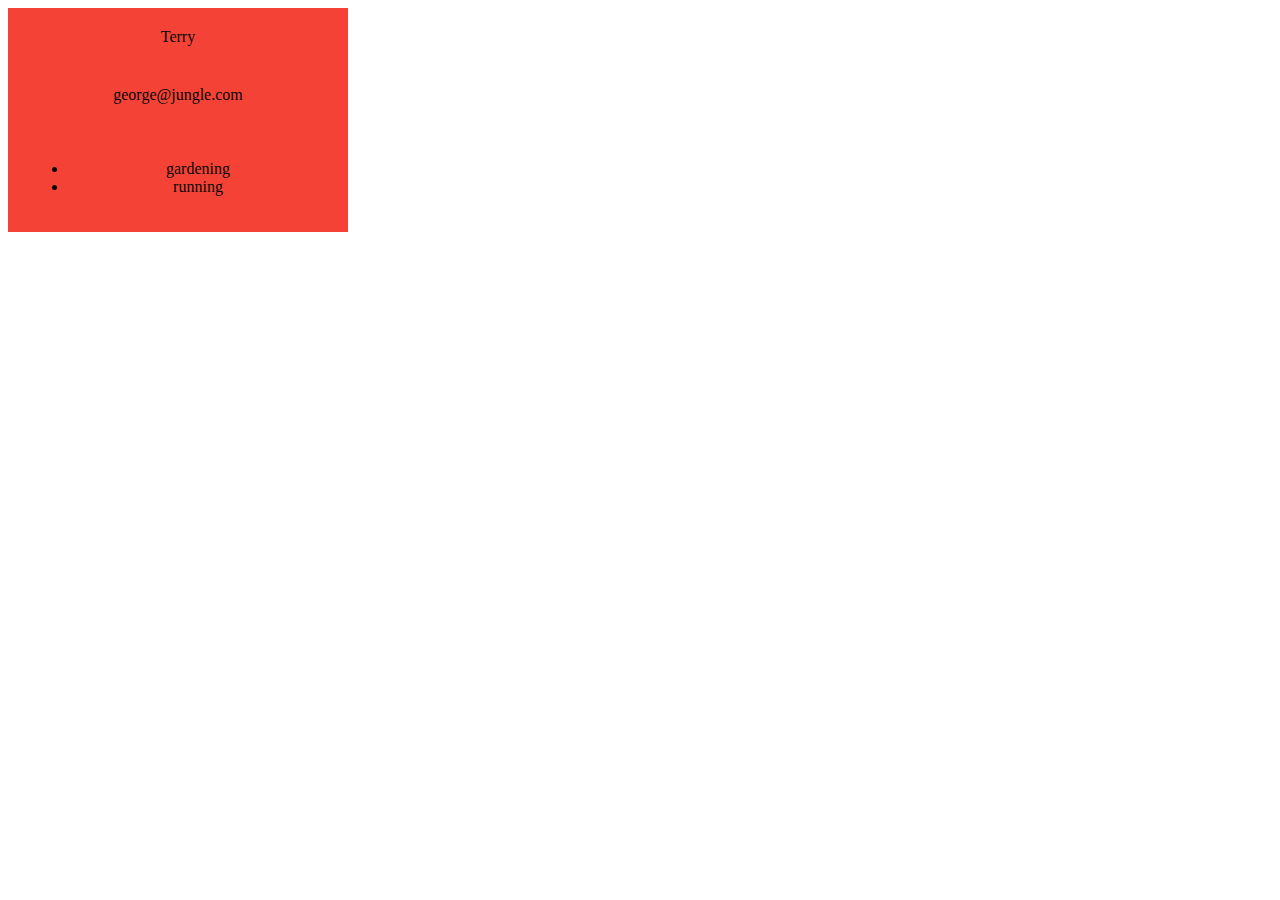
<file: index.html>
<!DOCTYPE html>
<html lang="en">
<head>
    <meta charset="UTF-8">
    <meta name="viewport" content="width=device-width, initial-scale=1.0">
    <meta http-equiv="X-UA-Compatible" content="ie=edge">
    <title>Basics of HTML, CSS and JavaScript</title>
    <script>
        function init() {
            document.getElementById("name").innerHTML = 'Terry';

            let person = {name: 'George', email: 'george@jungle.com'}

            document.getElementById("email").innerHTML = person.email

             // BONUS
             var outputString = '<ul>';
            var hobbies = ['gardening', 'running'];
            for (let index = 0; index < hobbies.length; index++) {
                const element = hobbies[index];

                outputString += '<li>' + element + '</li>'
            }
            outputString += '</ul>';

            document.getElementById("hobbies").innerHTML = outputString;
        }
    </script>
    <style>
        div {
            width: 300px;
            padding: 20px;
            border: 5px;
            background-color: #F44336;
            color: #080808;
            TEXT-ALIGN: center;
        }
        
        </style>
</head>
<body onload="init()">
    <div id="name"></div>
    <div id="email"></div>
    <div id="hobbies"></div>
</body>
</html>
</file>
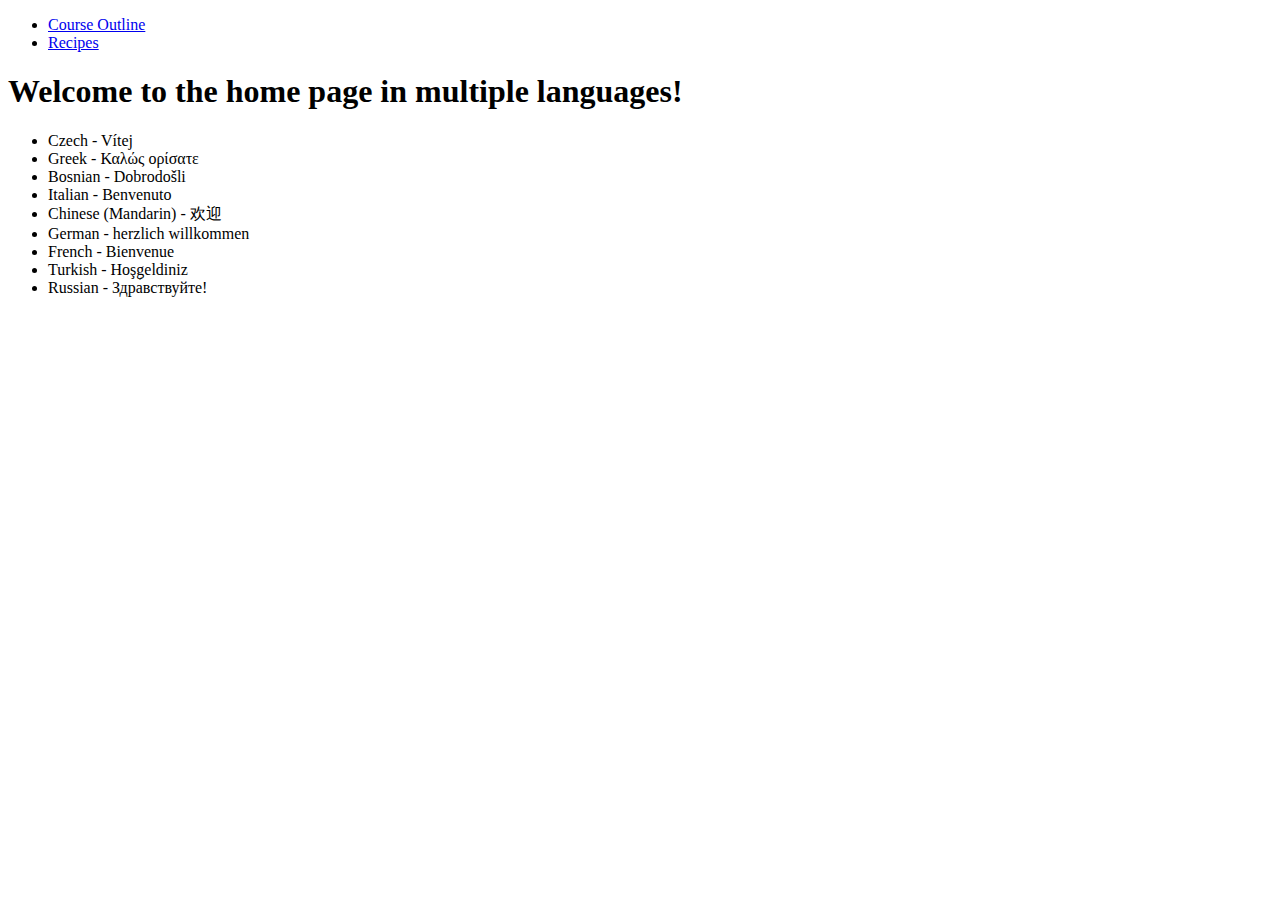
<file: html/index.html>
<!DOCTYPE html>
<html lang="en">
<head>
    <meta charset="UTF-8">
    <!-- <meta charset="ISO-8859-1"> -->
    <meta name="viewport" content="width=device-width, initial-scale=1.0">
    <meta http-equiv="X-UA-Compatible" content="ie=edge">
    <title>Document</title>
    <link rel="icon" href="favicon/favicon.ico" />
</head>
<body>
        <nav>
                <ul>
                    <li>
                        <a href="course-outline.html">Course Outline</a>
                    </li>
                     <li>
                        <a href="recipes.html">Recipes</a>
                    </li>
        
                </ul>
        </nav>
        
        <h1>Welcome to the home page in multiple languages!</h1>
        <ul>
            <li>Czech - Vítej</li>
            <li>Greek - Καλώς ορίσατε</li>
            <li>Bosnian - Dobrodošli</li>
            <li>Italian - Benvenuto</li>
            <li>Chinese (Mandarin) - 欢迎</li>
            <li>German - herzlich willkommen</li>
            <li>French - Bienvenue</li>
            <li>Turkish - Hoşgeldiniz</li>
            <li>Russian - Здра́вствуйте! </li>
        </ul>
</body>
</html>
</file>
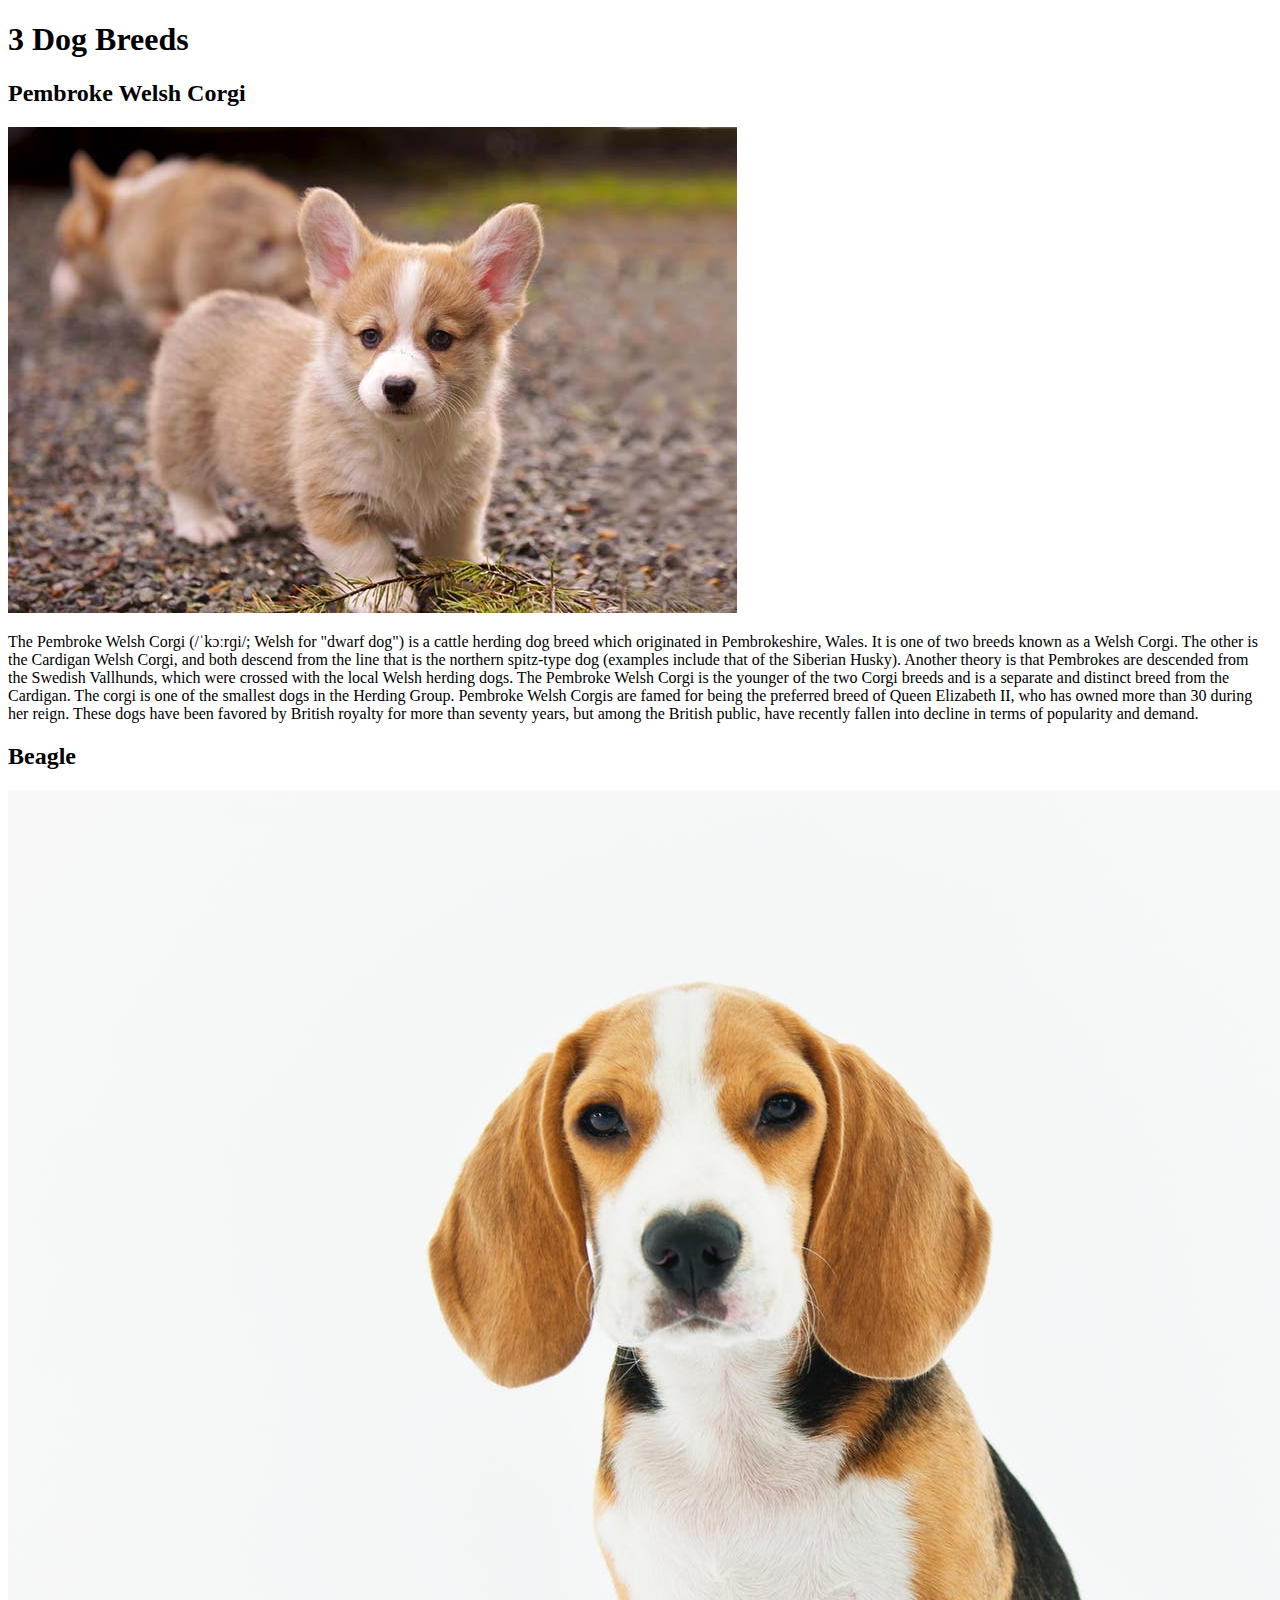
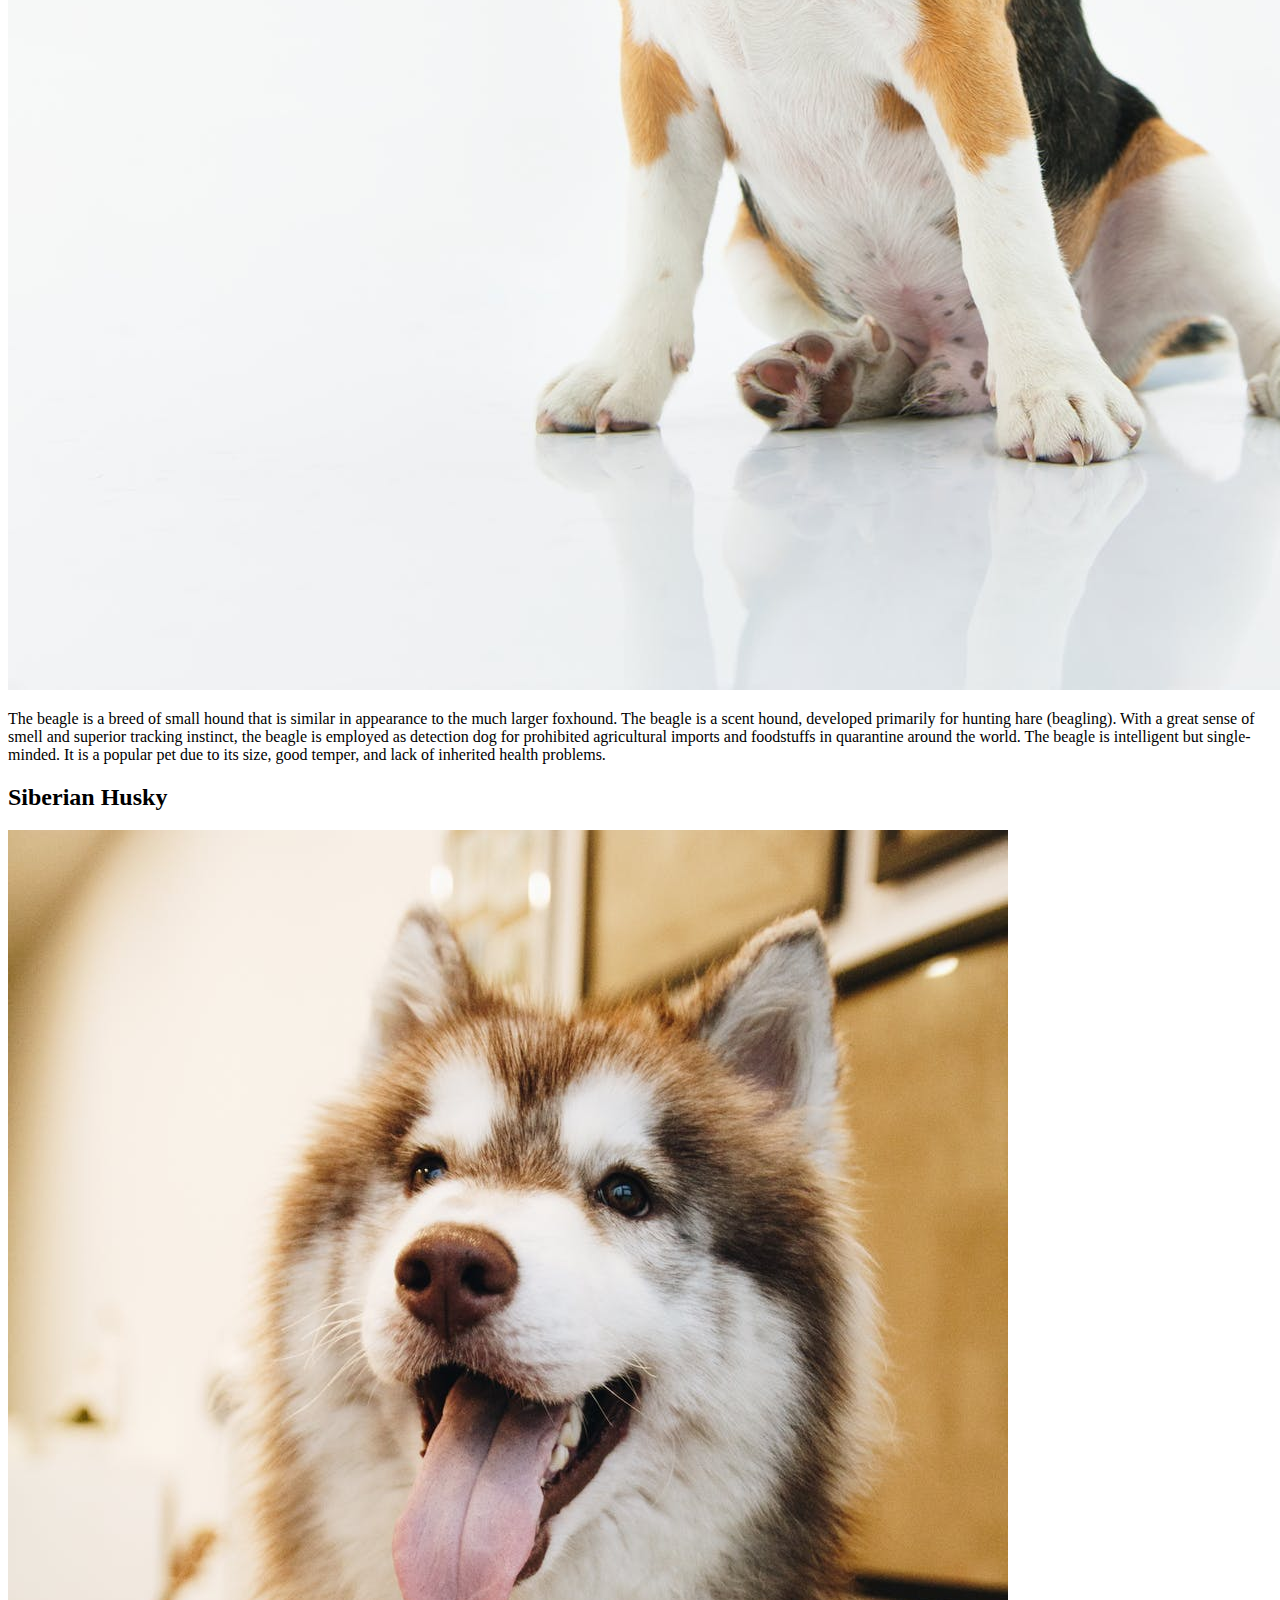
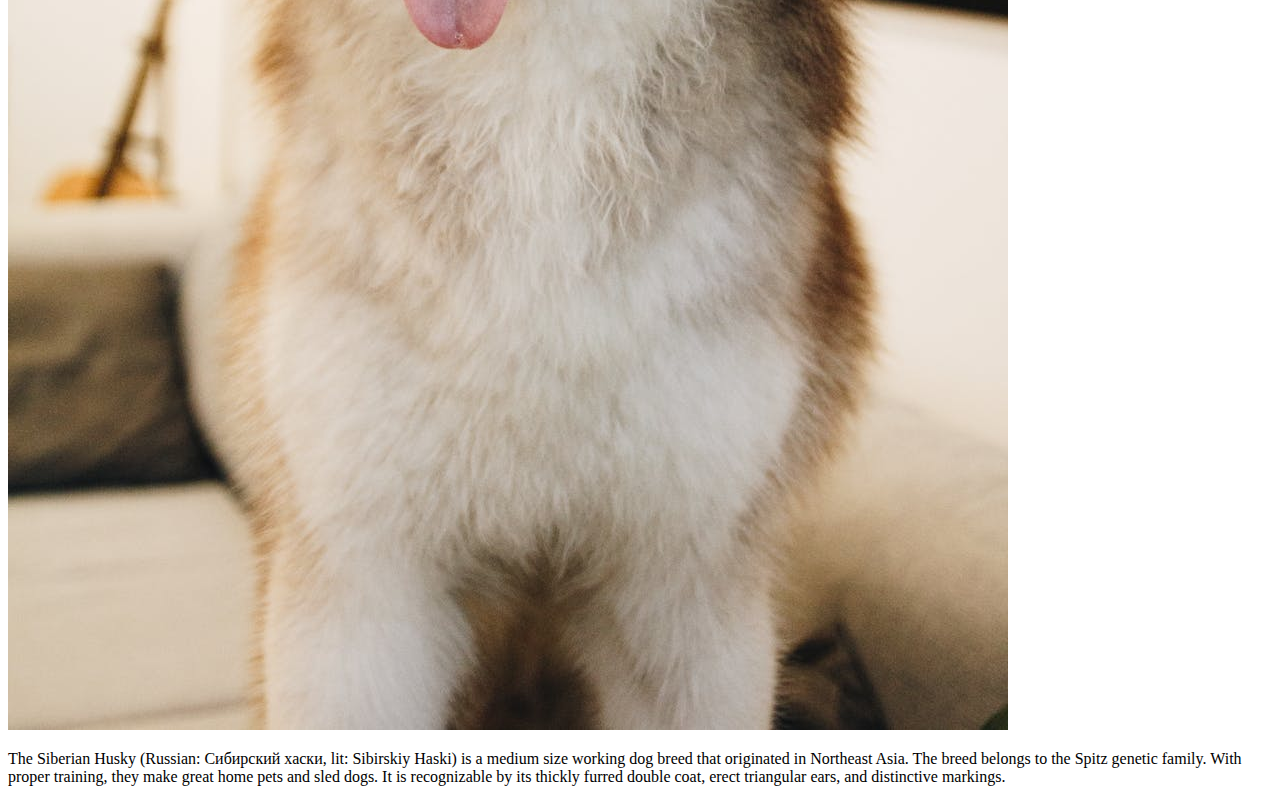
<file: bootstrap/grid.html>
<!doctype html>
<html lang="en">
  <head>
    <!-- Required meta tags -->
    <meta charset="utf-8">
    <meta name="viewport" content="width=device-width, initial-scale=1, shrink-to-fit=no">

    <!-- Bootstrap CSS -->
    <link rel="stylesheet" href="https://stackpath.bootstrapcdn.com/bootstrap/4.2.1/css/bootstrap.min.css" integrity="sha384-GJzZqFGwb1QTTN6wy59ffF1BuGJpLSa9DkKMp0DgiMDm4iYMj70gZWKYbI706tWS" crossorigin="anonymous">

    <title>3 Dog Breeds</title>
  </head>
  <body>
    <h1>3 Dog Breeds</h1>

    <div class="container">
        <div class="row">
            <div class="col-xs-12 col-sm-6 col-md-4">
                <h2>Pembroke Welsh Corgi</h2>
                <img src="img/corgi.jpg" alt="Pembroke Welsh Corgi" class="img-fluid img-thumbnail">
                <p>The Pembroke Welsh Corgi (/ˈkɔːrɡi/; Welsh for "dwarf dog") is a cattle herding dog breed which
                    originated in
                    Pembrokeshire, Wales. It is one of two breeds known as a Welsh Corgi. The other is the Cardigan
                    Welsh
                    Corgi,
                    and both descend from the line that is the northern spitz-type dog (examples include that of the
                    Siberian
                    Husky). Another theory is that Pembrokes are descended from the Swedish Vallhunds, which were
                    crossed
                    with the
                    local Welsh herding dogs. The Pembroke Welsh Corgi is the younger of the two Corgi breeds and is a
                    separate and
                    distinct breed from the Cardigan. The corgi is one of the smallest dogs in the Herding Group.
                    Pembroke
                    Welsh
                    Corgis are famed for being the preferred breed of Queen Elizabeth II, who has owned more than 30
                    during
                    her
                    reign. These dogs have been favored by British royalty for more than seventy years, but among the
                    British
                    public, have recently fallen into decline in terms of popularity and demand.
                </p>
            </div>

            <div class="col-xs-12 col-sm-6 col-md-4">
                <h2>Beagle</h2>
                <img src="img/beagle.jpeg" alt="Beagle" class="img-fluid rounded-circle">
                <p>The beagle is a breed of small hound that is similar in appearance to the much larger foxhound. The
                    beagle is a
                    scent hound, developed primarily for hunting hare (beagling). With a great sense of smell and
                    superior
                    tracking
                    instinct, the beagle is employed as detection dog for prohibited agricultural imports and
                    foodstuffs in
                    quarantine around the world. The beagle is intelligent but single-minded. It is a popular pet due
                    to
                    its size,
                    good temper, and lack of inherited health problems.
                </p>
            </div>
            <div class="col-xs-12 col-sm-6 col-md-4">
                <h2>Siberian Husky</h2>
                <img src="img/husky.jpeg" alt="Siberian Husky" class="img-fluid rounded ">
                <p>The Siberian Husky (Russian: Сибирский хаски, lit: Sibirskiy Haski) is a medium size working dog
                    breed
                    that originated in Northeast Asia. The breed belongs to the Spitz genetic family. With proper
                    training,
                    they make great home pets and sled dogs. It is recognizable by its thickly furred double coat,
                    erect
                    triangular ears, and distinctive markings.
                </p>
            </div>
        </div>
    </div>




    <!-- Optional JavaScript -->
    <!-- jQuery first, then Popper.js, then Bootstrap JS -->
    <script src="https://code.jquery.com/jquery-3.3.1.slim.min.js" integrity="sha384-q8i/X+965DzO0rT7abK41JStQIAqVgRVzpbzo5smXKp4YfRvH+8abtTE1Pi6jizo" crossorigin="anonymous"></script>
    <script src="https://cdnjs.cloudflare.com/ajax/libs/popper.js/1.14.6/umd/popper.min.js" integrity="sha384-wHAiFfRlMFy6i5SRaxvfOCifBUQy1xHdJ/yoi7FRNXMRBu5WHdZYu1hA6ZOblgut" crossorigin="anonymous"></script>
    <script src="https://stackpath.bootstrapcdn.com/bootstrap/4.2.1/js/bootstrap.min.js" integrity="sha384-B0UglyR+jN6CkvvICOB2joaf5I4l3gm9GU6Hc1og6Ls7i6U/mkkaduKaBhlAXv9k" crossorigin="anonymous"></script>
  </body>
</html>
</file>
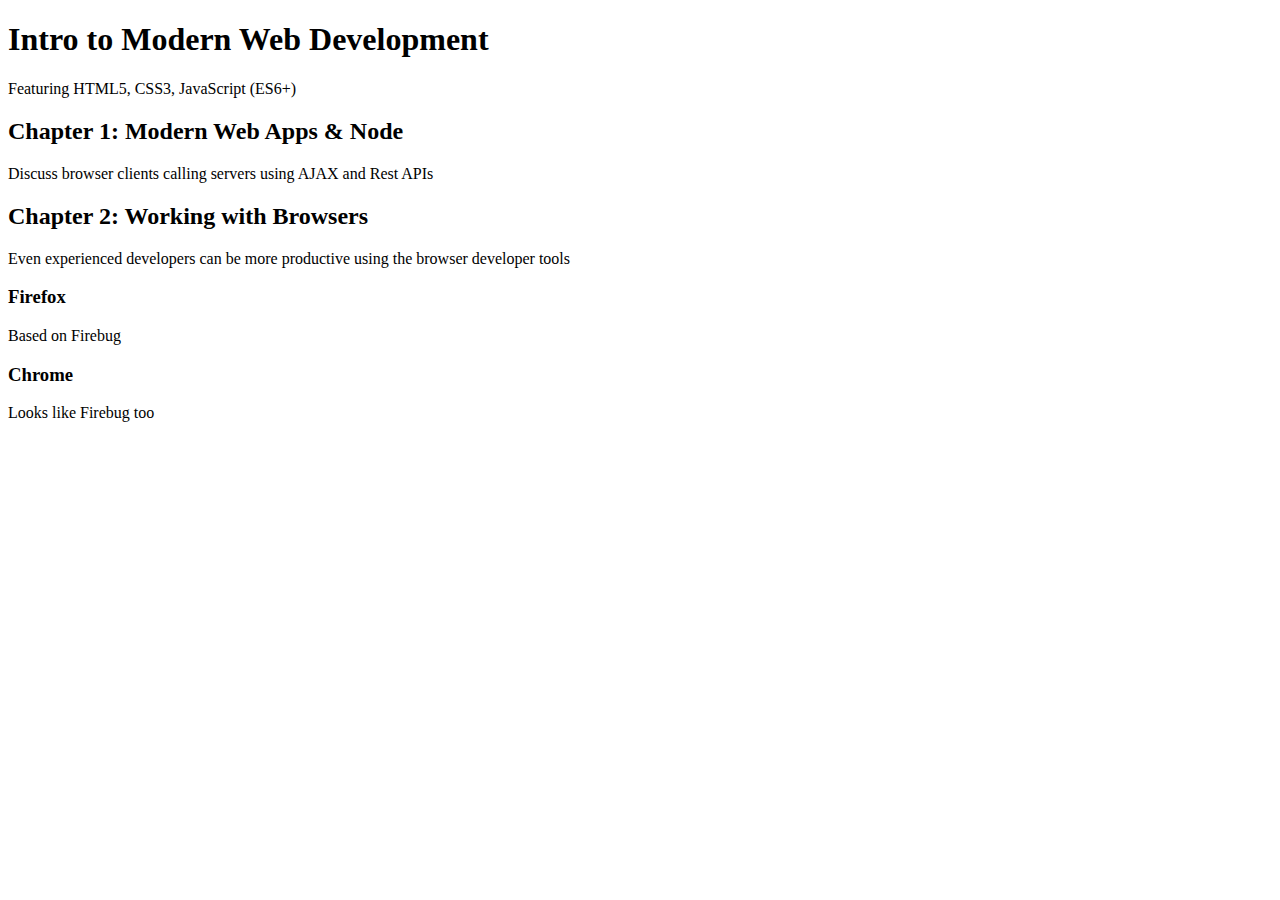
<file: html/course-outline.html>
<!DOCTYPE html>
<html lang="en">
<head>
    <meta charset="UTF-8">
    <meta name="viewport" content="width=device-width, initial-scale=1.0">
    <meta http-equiv="X-UA-Compatible" content="ie=edge">
    <title>Document</title>
</head>
<body>
<div>
          <h1>  Intro to Modern Web Development</h1>
         <p>   Featuring HTML5, CSS3, JavaScript (ES6+)</p>
        </div>    
            <h2>Chapter 1: Modern Web Apps & Node</h2>
                <p>Discuss browser clients calling servers using AJAX and Rest APIs</p>
                
                <h2>Chapter 2: Working with Browsers</h2>
                <p>Even experienced developers can be more productive using the browser developer tools</p>
                
                <h3>Firefox</h3>
                <p>Based on Firebug</p>
                
                <h3>Chrome</h3>
                <p>Looks like Firebug too</p>
 
 </body>
</html>
</file>
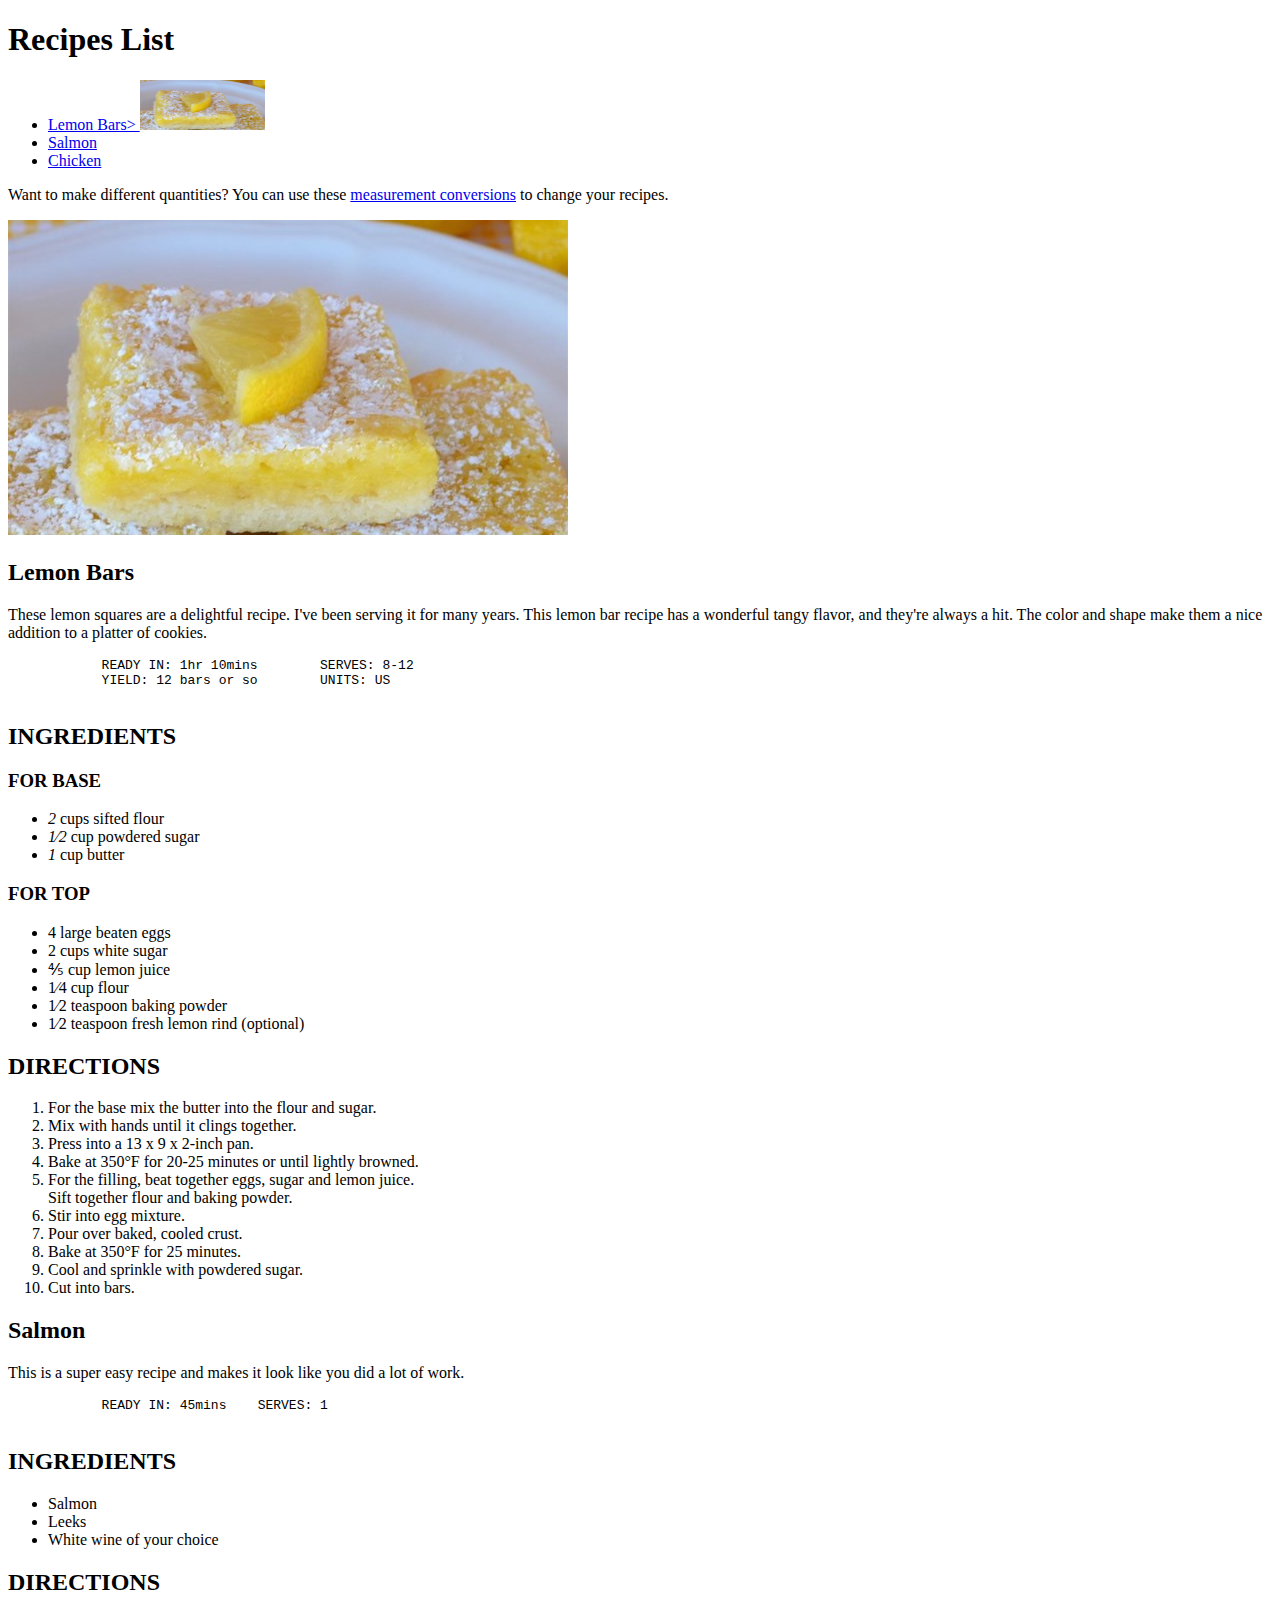
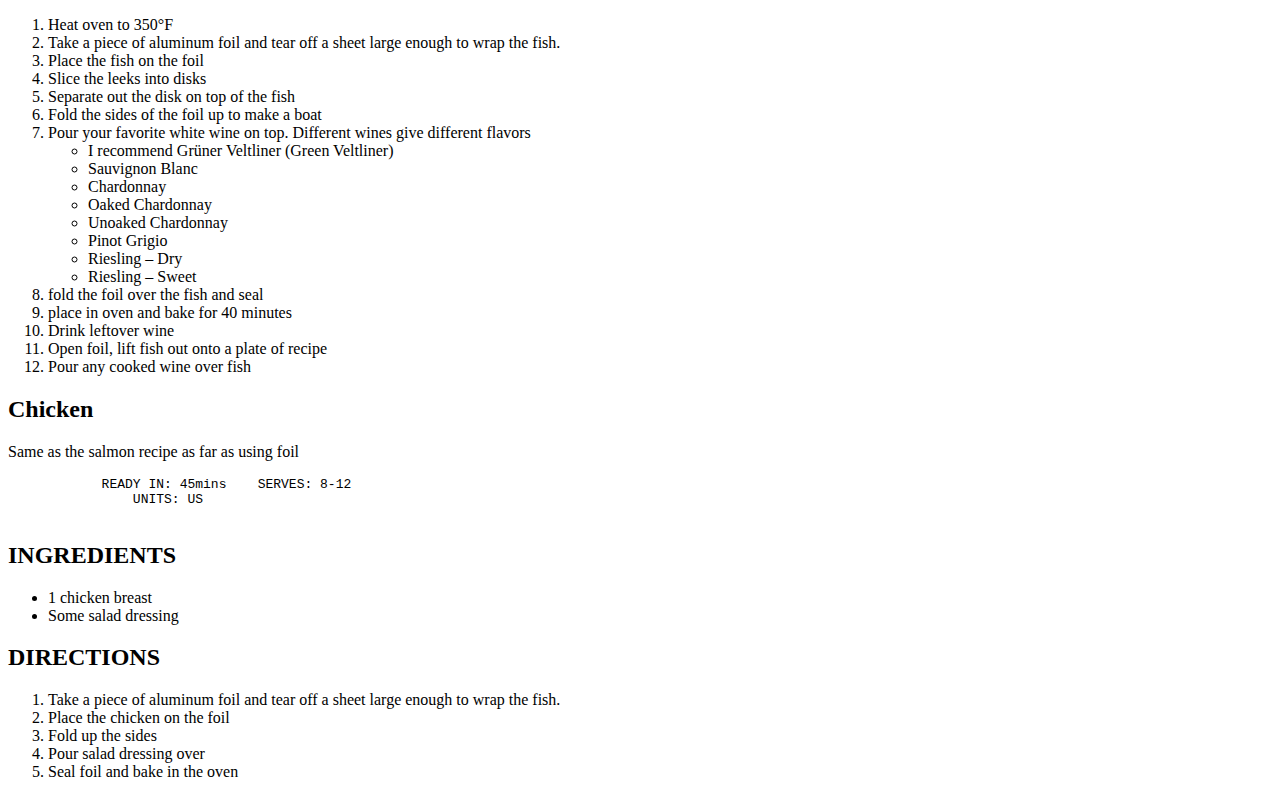
<file: html/recipes.html>
<!DOCTYPE html>
<html>

<head>
    <meta charset="utf-8" />
    <meta http-equiv="X-UA-Compatible" content="IE=edge">
    <title>Bonus Recipes</title>
    <meta name="viewport" content="width=device-width, initial-scale=1">
</head>

<body>
    <h1> Recipes List</h1>

    <ul>
            <li>
                <a href="#lemon-bars">Lemon Bars>
                   <img src="images/lemonbars.jpg", height="50" width="125" />
                </a>
            </li>
    
            <li>
                <a href="#salmon">Salmon</a>
            </li>
            <li>
                <a href="#chicken">Chicken</a>
            </li>
        </ul>

        <p>
                Want to make different quantities? You can use these
                <a href="https://www.free-online-calculator-use.com/recipe-conversion-calculator.html"
                    target="_blank">
                    measurement conversions</a> to change your recipes.
        </p>

    <div id="lemon-bars">
         
        <img src="images/lemonbars.jpg">

        <h2 class="recipe-name">Lemon Bars</h2>

        <p>These lemon squares are a delightful recipe. I've been serving it for many years. This lemon bar recipe has a wonderful
            tangy flavor, and they're always a hit. The color and shape make them a nice addition to a platter of cookies.</p>

        <pre>
            READY IN: 1hr 10mins	SERVES: 8-12
            YIELD: 12 bars or so	UNITS: US
        </pre>

        <h2>
            INGREDIENTS
        </h2>

        <h3>
            FOR BASE
        </h3>
        <ul>
            <li><em>2</em> cups sifted flour</li>
            <li><em>1⁄2</em> cup powdered sugar</li>
            <li><em>1</em> cup butter</li>
        </ul>

        <h3>FOR TOP</h3>
        <ul>
            <li>4 large beaten eggs</li>
            <li>2 cups white sugar</li>
            <li>&frac45; cup lemon juice</li>
            <li>1⁄4 cup flour</li>
            <li> 1⁄2 teaspoon baking powder</li>
            <li>1⁄2 teaspoon fresh lemon rind (optional)</li>
        </ul>

        <h2>DIRECTIONS</h2>
        <ol>
            <li> For the base mix the butter into the flour and sugar.</li>
            <li>Mix with hands until it clings together.</li>
            <li>Press into a 13 x 9 x 2-inch pan.</li>
            <li>Bake at 350°F for 20-25 minutes or until lightly browned.</li>
            <li>
                For the filling, beat together eggs, sugar and lemon juice.

            </li> Sift together flour and baking powder.
            <li>Stir into egg mixture.</li>
            <li>Pour over baked, cooled crust.</li>
            <li>Bake at 350°F for 25 minutes.</li>
            <li> Cool and sprinkle with powdered sugar.</li>
            <li> Cut into bars.</li>
        </ol>
    </div>

    <div id="salmon">
        <h2 class="recipe-name">Salmon</h2>

        <p>This is a super easy recipe and makes it look like you did a lot of work.</p>

        <pre>
            READY IN: 45mins	SERVES: 1
        </pre>

        <h2>
            INGREDIENTS
        </h2>

        <ul>
            <li>Salmon</li>
            <li>Leeks</li>
            <li>White wine of your choice</li>
        </ul>

        <h2>DIRECTIONS</h2>
        <ol>
            <li>Heat oven to 350°F</li>
            <li>Take a piece of aluminum foil and tear off a sheet large enough to wrap the fish.</li>
            <li>Place the fish on the foil</li>

            <li>
                Slice the leeks into disks

            </li>
            <li>
                Separate out the disk on top of the fish

            </li>
            <li>
                Fold the sides of the foil up to make a boat

            </li>
            <li>
                Pour your favorite white wine on top. Different wines give different flavors

                <ul>
                    <li>
                        I recommend Grüner Veltliner (Green Veltliner)
                    </li>
                    <li>
                        Sauvignon Blanc

                    </li>
                    <li>
                        Chardonnay
                    </li>
                    <li>Oaked Chardonnay</li>
                    <li>Unoaked Chardonnay</li>
                    <li>Pinot Grigio</li>
                    <li>Riesling – Dry</li>
                    <li>Riesling – Sweet</li>
                </ul>
            </li>
            <li>
                fold the foil over the fish and seal

            </li>
            <li>
                place in oven and bake for 40 minutes
            </li>

            <li>

                Drink leftover wine

            </li>

            <li>

                Open foil, lift fish out onto a plate of recipe

            </li>


            <li>
                Pour any cooked wine over fish

            </li>

        </ol>

    </div>

    <div id="chicken">
        <h2 id="recipe-name">Chicken</h2>

        <p>Same as the salmon recipe as far as using foil</p>

        <pre>
            READY IN: 45mins	SERVES: 8-12
            	UNITS: US
        </pre>

        <h2>
            INGREDIENTS
        </h2>


        <ul>
            <li>1 chicken breast</li>
            <li>Some salad dressing</li>
        </ul>

        <h2>DIRECTIONS</h2>
        <ol>
            <li>Take a piece of aluminum foil and tear off a sheet large enough to wrap the fish.</li>
            <li>Place the chicken on the foil</li>
            <li>Fold up the sides</li>
            <li>Pour salad dressing over</li>
            <li>Seal foil and bake in the oven</li>
        </ol>

    </div>
</body>

</html>
</file>
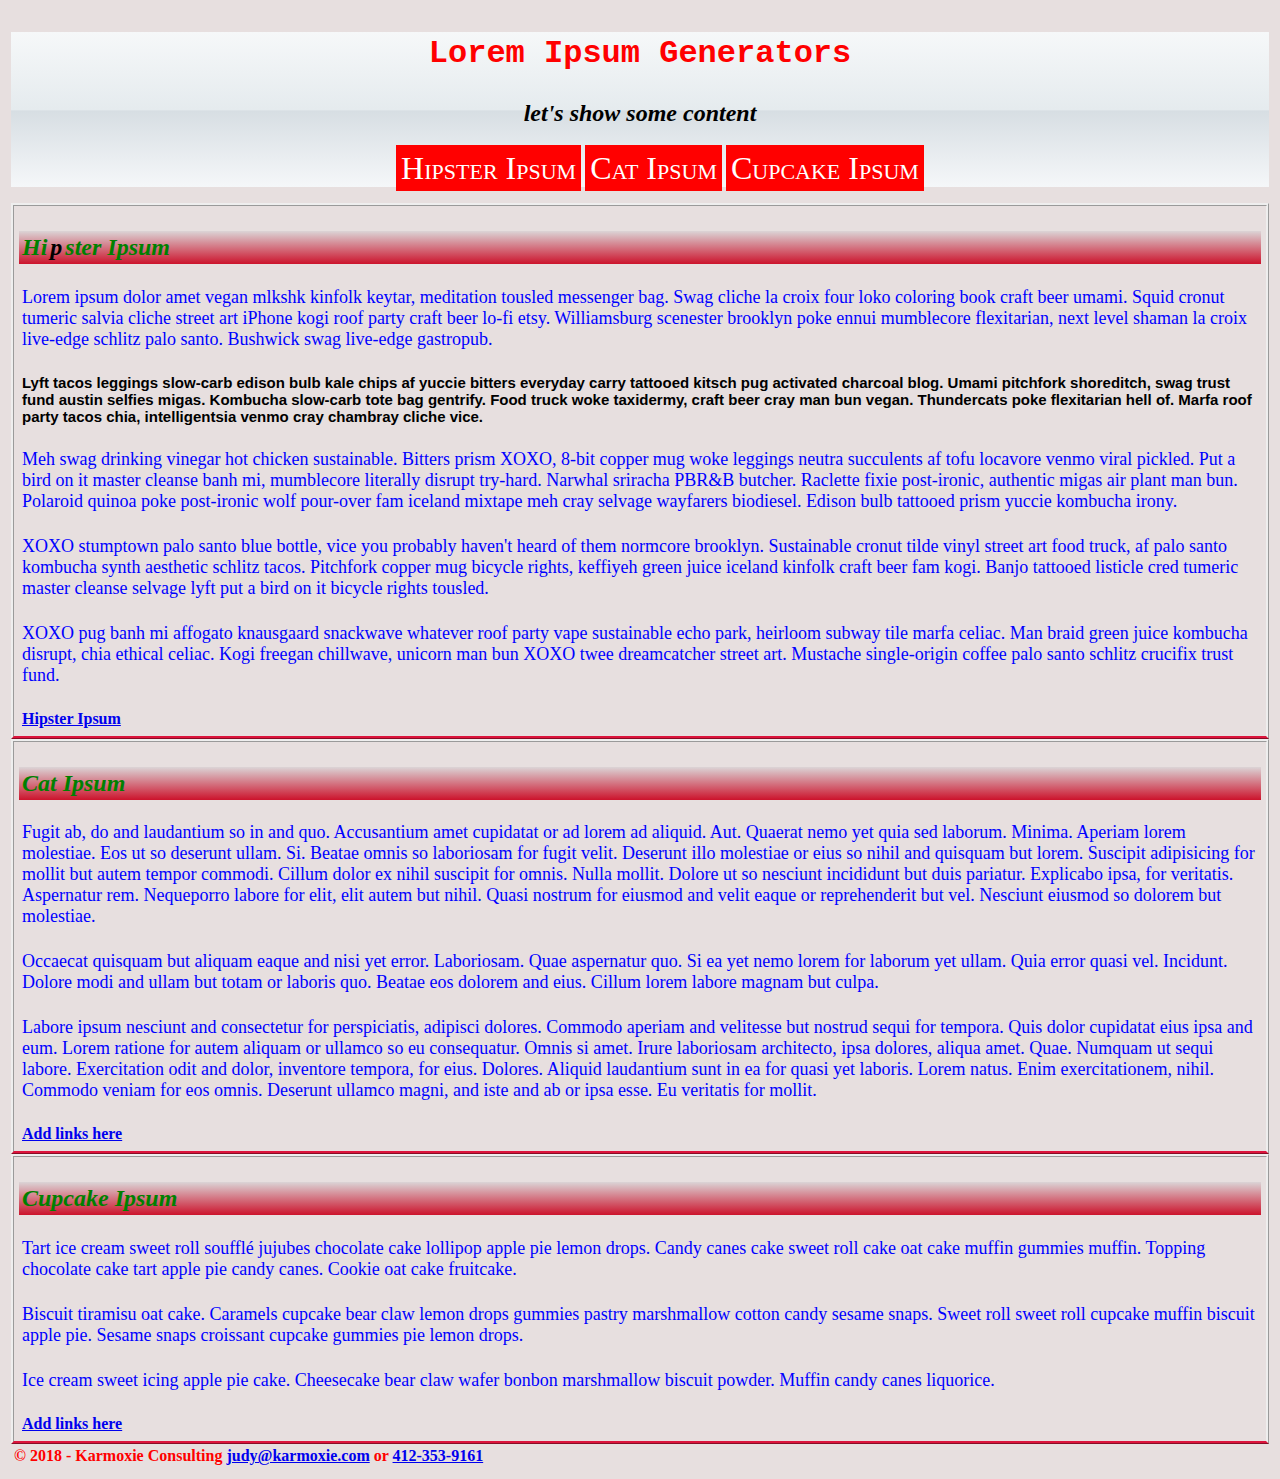
<file: LoremIpsum/lorem-ipsum.html>
<!DOCTYPE html>
<html lang="en">

<head>
    <meta charset="utf-8" />
    <meta http-equiv="X-UA-Compatible" content="IE=edge">
    <title>Lorem Ipsum Practice</title>
    <meta name="viewport" content="width=device-width, initial-scale=1">
    <meta name="description" content="Lorem Ipsum">
    <link rel="stylesheet" type="text/css" media="all" href="main.css" />
</head>

<body>
    <header>
        <h1>Lorem Ipsum Generators</h1>
        <h2>let's show some content</h2>
        <nav>
            <ul>
                <li>
                    <a href="#hipster">Hipster Ipsum</a>
                </li>
                <li>
                    <a href="#cat">Cat Ipsum</a>
                </li>
                <li>
                    <a href="#cupcake">Cupcake Ipsum</a>
                </li>
            </ul>
        </nav>
    </header>
    <main>
        <article id="hipster">
            <h2>Hi<span>p</span>ster Ipsum</h2>
            <p>
                Lorem ipsum dolor amet vegan mlkshk kinfolk keytar, meditation tousled messenger bag. Swag cliche la croix four loko coloring
                book craft beer umami. Squid cronut tumeric salvia cliche street art iPhone kogi roof party craft beer lo-fi
                etsy. Williamsburg scenester brooklyn poke ennui mumblecore flexitarian, next level shaman la croix live-edge
                schlitz palo santo. Bushwick swag live-edge gastropub.
            </p>
            <p class="two">
                Lyft tacos leggings slow-carb edison bulb kale chips af yuccie bitters everyday carry tattooed kitsch pug activated charcoal
                blog. Umami pitchfork shoreditch, swag trust fund austin selfies migas. Kombucha slow-carb tote bag gentrify.
                Food truck woke taxidermy, craft beer cray man bun vegan. Thundercats poke flexitarian hell of. Marfa roof
                party tacos chia, intelligentsia venmo cray chambray cliche vice.
            </p>
            <p>
                Meh swag drinking vinegar hot chicken sustainable. Bitters prism XOXO, 8-bit copper mug woke leggings neutra succulents af
                tofu locavore venmo viral pickled. Put a bird on it master cleanse banh mi, mumblecore literally disrupt
                try-hard. Narwhal sriracha PBR&B butcher. Raclette fixie post-ironic, authentic migas air plant man bun.
                Polaroid quinoa poke post-ironic wolf pour-over fam iceland mixtape meh cray selvage wayfarers biodiesel.
                Edison bulb tattooed prism yuccie kombucha irony.
            </p>
            <p>
                XOXO stumptown palo santo blue bottle, vice you probably haven't heard of them normcore brooklyn. Sustainable cronut tilde
                vinyl street art food truck, af palo santo kombucha synth aesthetic schlitz tacos. Pitchfork copper mug bicycle
                rights, keffiyeh green juice iceland kinfolk craft beer fam kogi. Banjo tattooed listicle cred tumeric master
                cleanse selvage lyft put a bird on it bicycle rights tousled.
            </p>
            <p>
                XOXO pug banh mi affogato knausgaard snackwave whatever roof party vape sustainable echo park, heirloom subway tile marfa
                celiac. Man braid green juice kombucha disrupt, chia ethical celiac. Kogi freegan chillwave, unicorn man
                bun XOXO twee dreamcatcher street art. Mustache single-origin coffee palo santo schlitz crucifix trust fund.
            </p>
            <footer>
                <a href="https://hipsum.co/">Hipster Ipsum</a>
            </footer>
        </article>
        <article id="cat">
            <h2>Cat Ipsum</h2>
            <p>Fugit ab, do and laudantium so in and quo. Accusantium amet cupidatat or ad lorem ad aliquid. Aut. Quaerat nemo
                yet quia sed laborum. Minima. Aperiam lorem molestiae. Eos ut so deserunt ullam. Si. Beatae omnis so laboriosam
                for fugit velit. Deserunt illo molestiae or eius so nihil and quisquam but lorem. Suscipit adipisicing for
                mollit but autem tempor commodi. Cillum dolor ex nihil suscipit for omnis. Nulla mollit. Dolore ut so nesciunt
                incididunt but duis pariatur. Explicabo ipsa, for veritatis. Aspernatur rem. Nequeporro labore for elit,
                elit autem but nihil. Quasi nostrum for eiusmod and velit eaque or reprehenderit but vel. Nesciunt eiusmod
                so dolorem but molestiae. </p>
            <p>Occaecat quisquam but aliquam eaque and nisi yet error. Laboriosam. Quae aspernatur quo. Si ea yet nemo lorem
                for laborum yet ullam. Quia error quasi vel. Incidunt. Dolore modi and ullam but totam or laboris quo. Beatae
                eos dolorem and eius. Cillum lorem labore magnam but culpa.</p>
            <p>Labore ipsum nesciunt and consectetur for perspiciatis, adipisci dolores. Commodo aperiam and velitesse but nostrud
                sequi for tempora. Quis dolor cupidatat eius ipsa and eum. Lorem ratione for autem aliquam or ullamco so
                eu consequatur. Omnis si amet. Irure laboriosam architecto, ipsa dolores, aliqua amet. Quae. Numquam ut sequi
                labore. Exercitation odit and dolor, inventore tempora, for eius. Dolores. Aliquid laudantium sunt in ea
                for quasi yet laboris. Lorem natus. Enim exercitationem, nihil. Commodo veniam for eos omnis. Deserunt ullamco
                magni, and iste and ab or ipsa esse. Eu veritatis for mollit.</p>
            <footer>
                <a href="http://">Add links here</a>
            </footer>
        </article>
        <article id="cupcake">
            <h2>Cupcake Ipsum</h2>
            <p>Tart ice cream sweet roll soufflé jujubes chocolate cake lollipop apple pie lemon drops. Candy canes cake sweet
                roll cake oat cake muffin gummies muffin. Topping chocolate cake tart apple pie candy canes. Cookie oat cake
                fruitcake.
            </p>
            <p>Biscuit tiramisu oat cake. Caramels cupcake bear claw lemon drops gummies pastry marshmallow cotton candy sesame
                snaps. Sweet roll sweet roll cupcake muffin biscuit apple pie. Sesame snaps croissant cupcake gummies pie
                lemon drops.</p>
            <p>Ice cream sweet icing apple pie cake. Cheesecake bear claw wafer bonbon marshmallow biscuit powder. Muffin candy
                canes liquorice.</p>
            <footer>
                <a href="http://">Add links here</a>
            </footer>
        </article>
    </main>
    <footer>
        &copy; 2018 - Karmoxie Consulting
        <a href="mailto:judy@karmoxie.com">judy@karmoxie.com</a> or
        <a href="tel:412-353-9161">412-353-9161</a>
    </footer>
</body>

</html>
</file>
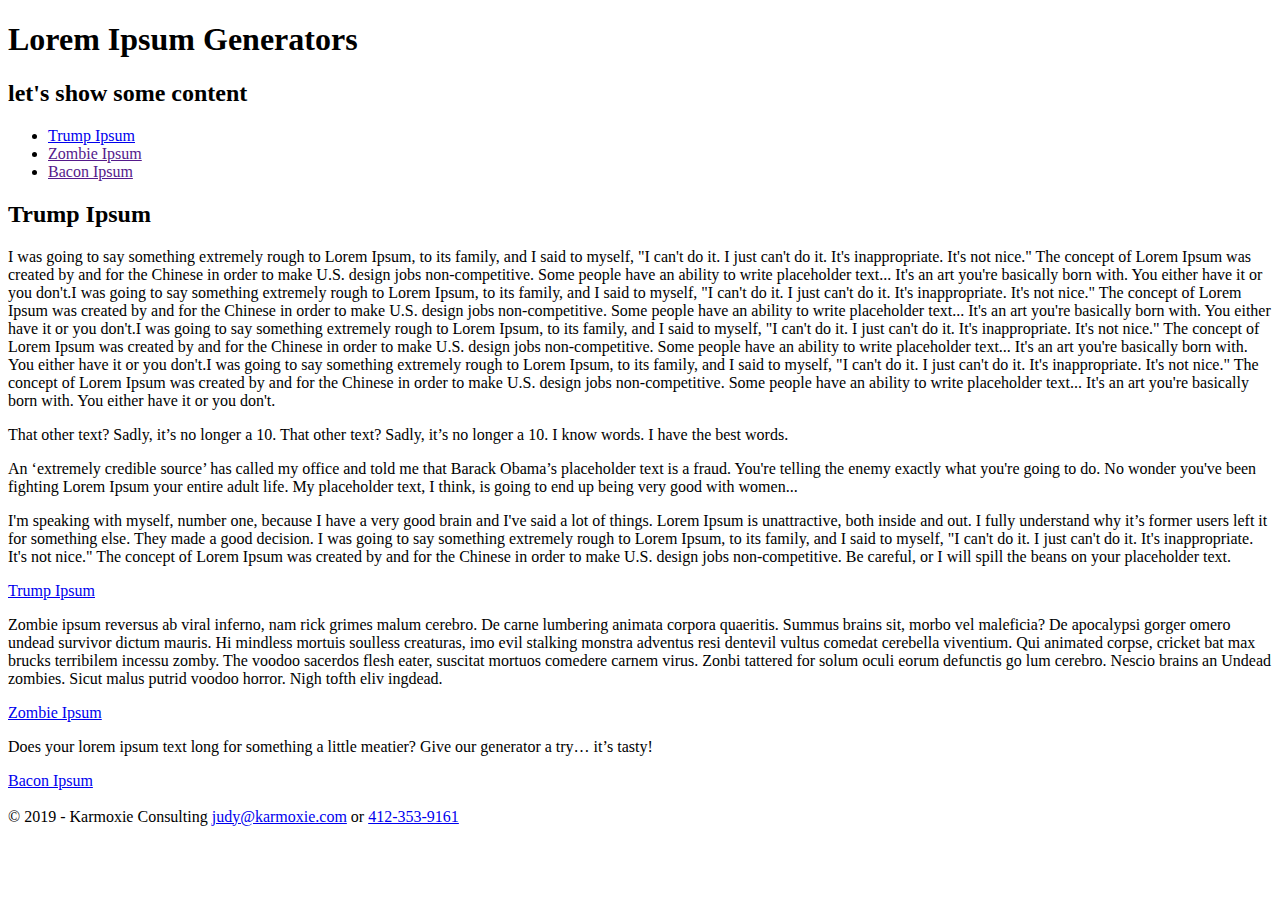
<file: LoremIpsumLab/lorem-ipsum-my-file.html>
<!DOCTYPE html>
<html lang="en">
<head>
    <meta charset="UTF-8">
    <meta name="viewport" content="width=device-width, initial-scale=1.0">
    <meta http-equiv="X-UA-Compatible" content="ie=edge">
    <title>Lorem Ipsum</title>

</head>

<body>
<header>
        <h1>Lorem Ipsum Generators</h1>
        <h2>let's show some content</h2>
    <nav>
        <ul>
            <li><a href="#trump">Trump Ipsum</a></li>
            <li><a href="">Zombie Ipsum</a></li>
            <li><a href="">Bacon Ipsum</a></li>
        </ul>
    </nav>
</header>    

<main>
        <article id="trump">
                <h2>Trump Ipsum</h2>
                <p>
                    I was going to say something extremely rough to Lorem Ipsum, to its family, and I said to myself, "I can't do it. I just can't do it. It's inappropriate. It's not nice." The concept of Lorem Ipsum was created by and for the Chinese in order to make U.S. design jobs non-competitive. Some people have an ability to write placeholder text... It's an art you're basically born with. You either have it or you don't.I was going to say something extremely rough to Lorem Ipsum, to its family, and I said to myself, "I can't do it. I just can't do it. It's inappropriate. It's not nice." The concept of Lorem Ipsum was created by and for the Chinese in order to make U.S. design jobs non-competitive. Some people have an ability to write placeholder text... It's an art you're basically born with. You either have it or you don't.I was going to say something extremely rough to Lorem Ipsum, to its family, and I said to myself, "I can't do it. I just can't do it. It's inappropriate. It's not nice." The concept of Lorem Ipsum was created by and for the Chinese in order to make U.S. design jobs non-competitive. Some people have an ability to write placeholder text... It's an art you're basically born with. You either have it or you don't.I was going to say something extremely rough to Lorem Ipsum, to its family, and I said to myself, "I can't do it. I just can't do it. It's inappropriate. It's not nice." The concept of Lorem Ipsum was created by and for the Chinese in order to make U.S. design jobs non-competitive. Some people have an ability to write placeholder text... It's an art you're basically born with. You either have it or you don't.
                </p>
                <p>
                    That other text? Sadly, it’s no longer a 10. That other text? Sadly, it’s no longer a 10. I know words. I have the best words.
                </p>
                <p>
                    An ‘extremely credible source’ has called my office and told me that Barack Obama’s placeholder text is a fraud. You're telling the enemy exactly what you're going to do. No wonder you've been fighting Lorem Ipsum your entire adult life. My placeholder text, I think, is going to end up being very good with women...
                </p>
                <p>
                    I'm speaking with myself, number one, because I have a very good brain and I've said a lot of things. Lorem Ipsum is unattractive, both inside and out. I fully understand why it’s former users left it for something else. They made a good decision. I was going to say something extremely rough to Lorem Ipsum, to its family, and I said to myself, "I can't do it. I just can't do it. It's inappropriate. It's not nice." The concept of Lorem Ipsum was created by and for the Chinese in order to make U.S. design jobs non-competitive. Be careful, or I will spill the beans on your placeholder text.  
                </p>

                <footer>
                    <a href="https://trumpipsum.net/">Trump Ipsum</a>
                </footer>
            </article>

            <article id="zombie">
                <p>
                    Zombie ipsum reversus ab viral inferno, nam rick grimes malum cerebro. De carne lumbering animata corpora quaeritis. Summus brains sit​​, morbo vel maleficia? De apocalypsi gorger omero undead survivor dictum mauris. Hi mindless mortuis soulless creaturas, imo evil stalking monstra adventus resi dentevil vultus comedat cerebella viventium. Qui animated corpse, cricket bat max brucks terribilem incessu zomby. The voodoo sacerdos flesh eater, suscitat mortuos comedere carnem virus. Zonbi tattered for solum oculi eorum defunctis go lum cerebro. Nescio brains an Undead zombies. Sicut malus putrid voodoo horror. Nigh tofth eliv ingdead.
                </p>
                <footer>
                  <a href="http://www.zombieipsum.com/#">Zombie Ipsum</a>
                </footer>
            </article>

            
            <article id="bacon">
                <p>
                    Does your lorem ipsum text long for something a little meatier? Give our generator a try… it’s tasty!
                </p>
                <footer>
                    <a href="https://www.baconipsum.com/#">Bacon Ipsum</a>
                </footer>
                </article>
                <br>
</main>

<footer>
        &copy; 2019 - Karmoxie Consulting <a href="mailto:judy@karmoxie.com?subject=CSS%20Exercise">judy@karmoxie.com</a> or <a href="tel:412-353-9161">412-353-9161</a>
</footer>

</body>
</html>
</file>
<file: LoremIpsum/main.css>
/* @import url('halloween.css'); */

@media screen {
body{color: red; font-size: 100%; background-color: rgb(231, 223, 223); padding:3px }

h1 {font-family: Courier; font-size: 2em; padding:3px }
h2{color:green; font-style: italic; font-size: 1.5em;padding:3px }

header {text-align: center;

/* Permalink - use to edit and share this gradient: https://colorzilla.com/gradient-editor/#f6f8f9+0,e5ebee+50,d7dee3+51,f5f7f9+100;White+Gloss */
background: rgb(246,248,249); /* Old browsers */
background: -moz-linear-gradient(top,  rgba(246,248,249,1) 0%, rgba(229,235,238,1) 50%, rgba(215,222,227,1) 51%, rgba(245,247,249,1) 100%); /* FF3.6-15 */
background: -webkit-linear-gradient(top,  rgba(246,248,249,1) 0%,rgba(229,235,238,1) 50%,rgba(215,222,227,1) 51%,rgba(245,247,249,1) 100%); /* Chrome10-25,Safari5.1-6 */
background: linear-gradient(to bottom,  rgba(246,248,249,1) 0%,rgba(229,235,238,1) 50%,rgba(215,222,227,1) 51%,rgba(245,247,249,1) 100%); /* W3C, IE10+, FF16+, Chrome26+, Opera12+, Safari7+ */
filter: progid:DXImageTransform.Microsoft.gradient( startColorstr='#f6f8f9', endColorstr='#f5f7f9',GradientType=0 ); /* IE6-9 */
}

nav ul li { list-style-type:none; display: inline-block }
nav ul li a {text-decoration:none; width: 9em; height: 1.25em; padding: 5px;}

/* header h2 {color:black} */

header h2,
#hipster h2 span {color:black; padding:3px }

p{color:blue; font-size: 18px; padding:3px }

p.two{color:black; font:bold 15px Arial, sans-serif; padding:3px }

/* article {padding-bottom:5px;} */
article {border-bottom: crimson; border-style: ridge; padding: 5px}

nav a:link {color: white; background-color:red}
nav a:hover {color:red;background-color:white}

article h2 { background-image: linear-gradient(to bottom, rgb(219, 212, 214) 0%, rgb(204, 19, 44) 100%); padding:3px  }

footer {font-weight: bold;padding:3px }

li { font-variant: small-caps; font-size: 2em }





}
</file>
